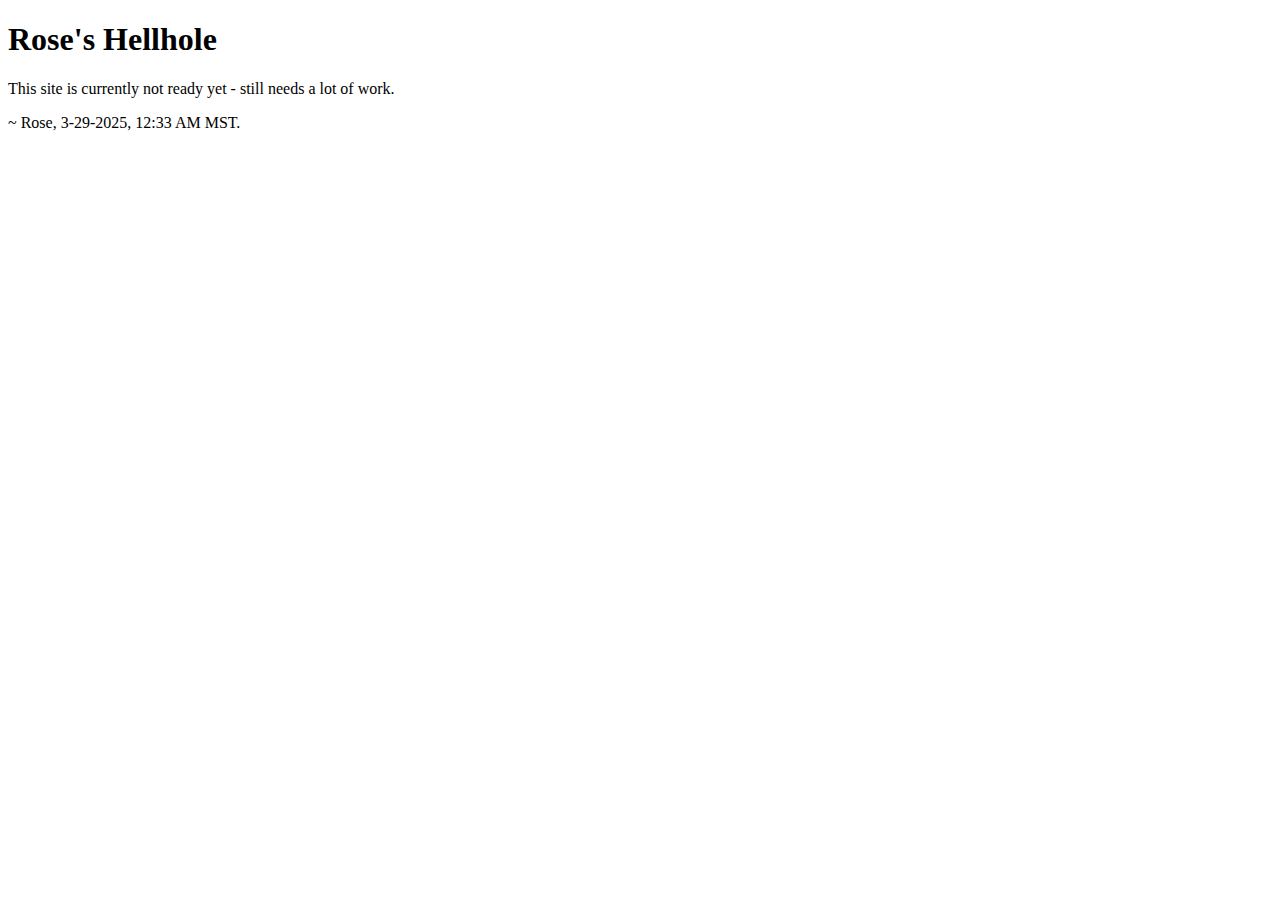
<file: index.html>
<!DOCTYPE html>
<html lang="en">
<head>
    <meta charset="UTF-8">
    <title>Rose's Own Grave</title>
</head>
<body>
<h1>Rose's Hellhole</h1>
<p>This site is currently not ready yet - still needs a lot of work.</p>
<p> ~ Rose, 3-29-2025, 12:33 AM MST.</p>
</body>
</html>
</file>
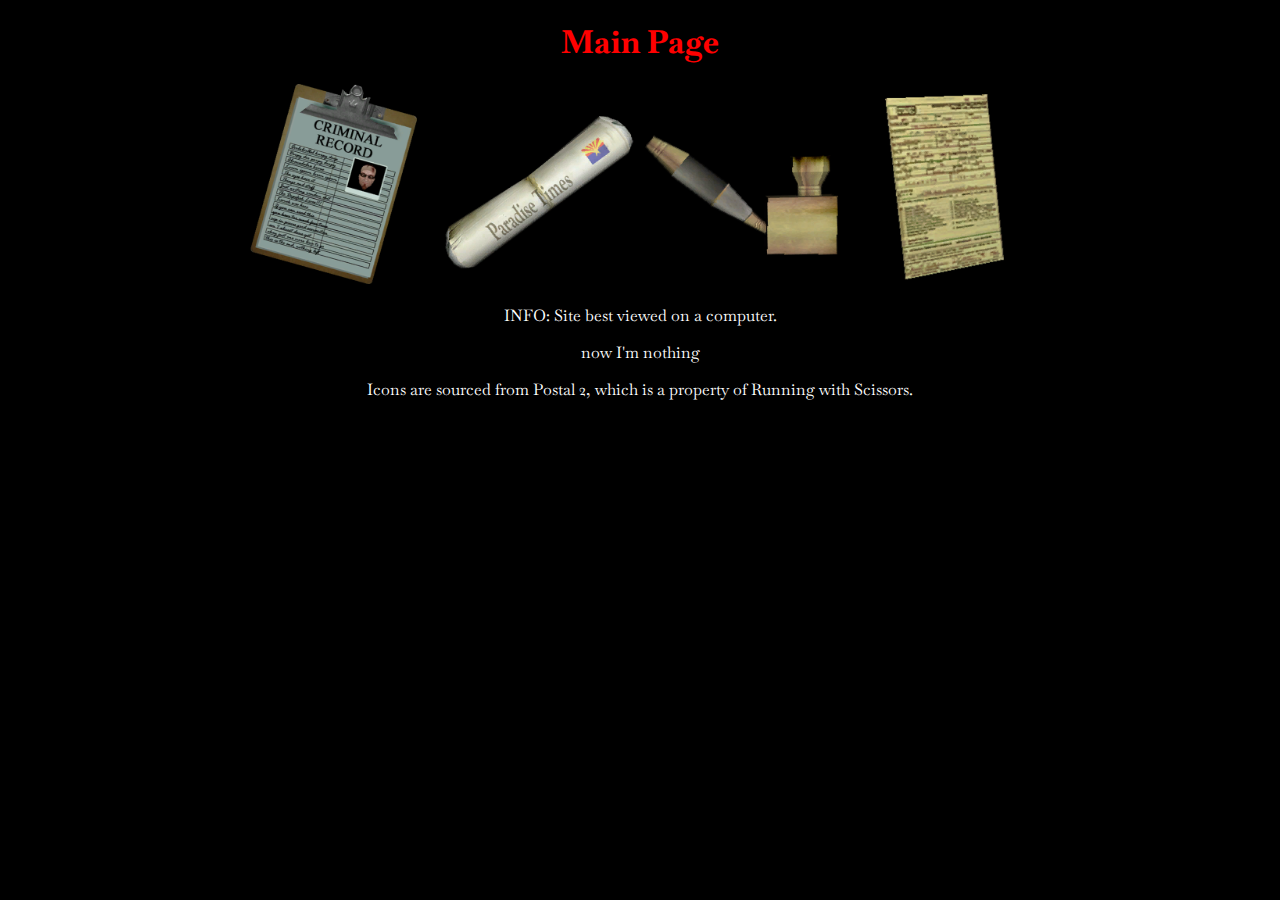
<file: main/main.html>
<!DOCTYPE html>
<html lang="en">
<head>
    <meta charset="UTF-8">
    <meta name="viewport" content="width=device-width, initial-scale=1.0">
    <link href="../ss.css" rel="stylesheet" type="text/css"/>
    <link rel="icon" href="../res/favicon.ico" type="image/x-icon">
    <link rel="preconnect" href="https://fonts.googleapis.com">
    <link rel="preconnect" href="https://fonts.gstatic.com" crossorigin>
    <link href="https://fonts.googleapis.com/css2?family=Baskervville+SC:wght@400..700&family=Baskervville:ital@0;1&display=swap" rel="stylesheet">
    <title>Rose's Grave</title>
</head>
<body>
<h1>Main Page</h1>
<div id="links">
    <a href="works/works.html"><img src="../res/icon_inv_stat.png" alt="Works" title="My Works" style="width:200px;height:200px" ></a>
    <a href="updates/updates.html"><img src="../res/Icon_Inv_Newspaper.png" alt="Updates" title="Updates" style="width:200px;height:200px"></a>
    <a href="favs/favs.html"><img src="../res/Icon_Inv_Crack.png" alt="Favorites" title="My Favorite Things" style="width:200px;height:200px"></a>
    <a href="about/about.html"><img src="../res/Icon_Inv_Citation.png" alt="About Me" title="About Me" style="width:200px;height:200px"></a>
</div>
<div class="footer">
    <p>INFO: Site best viewed on a computer.</p>
    <p>now I'm nothing</p>
    <p>Icons are sourced from Postal 2, which is a property of Running with Scissors.</p>
</div>

</body>
</html>
</file>
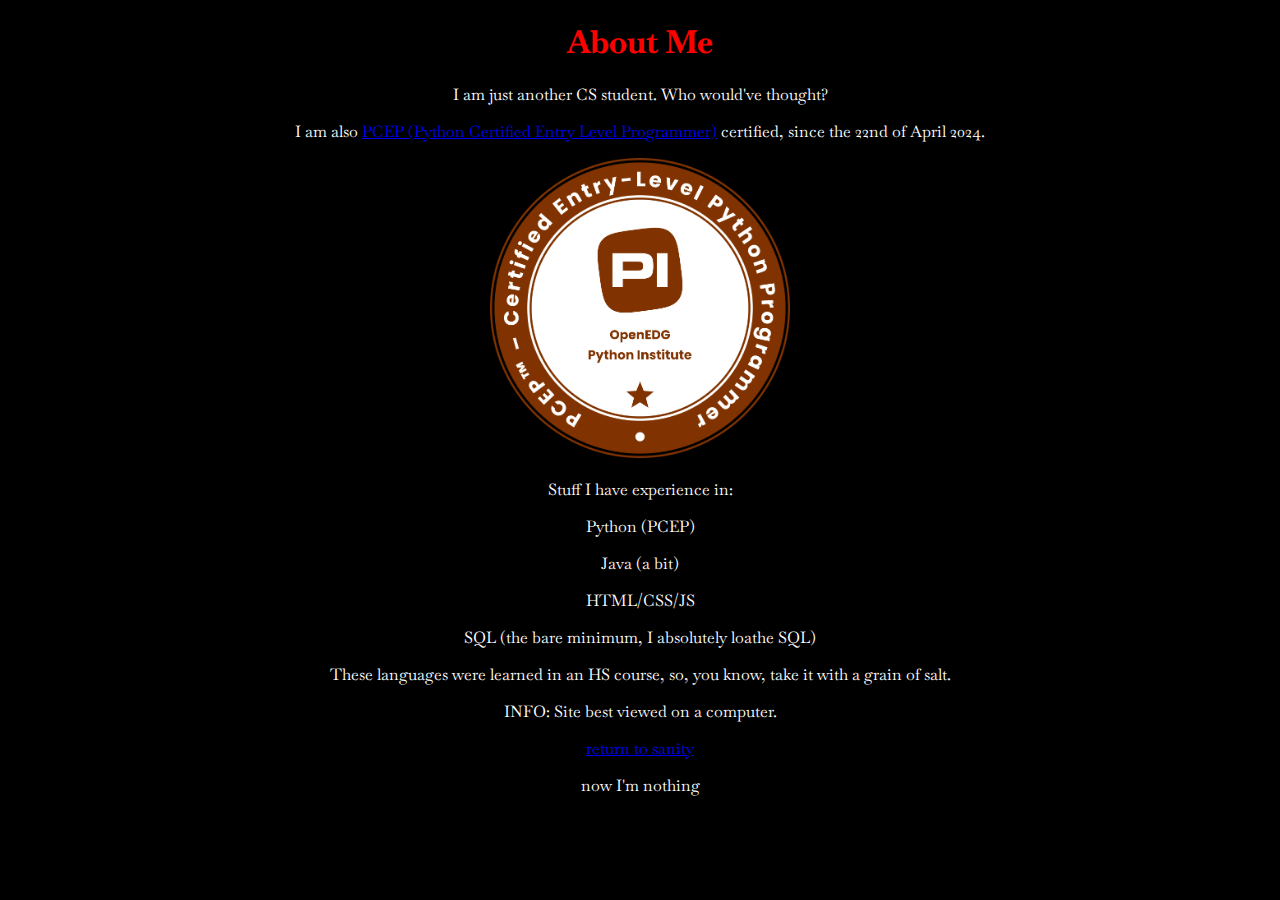
<file: main/about/about.html>
<!DOCTYPE html>
<html lang="en">
<head>
    <meta charset="UTF-8">
    <title>About Me</title>
    <link href="../../ss.css" rel="stylesheet" type="text/css"/>
    <link rel="icon" href="../../res/favicon.ico" type="image/x-icon">
    <link rel="preconnect" href="https://fonts.googleapis.com">
    <link rel="preconnect" href="https://fonts.gstatic.com" crossorigin>
    <link href="https://fonts.googleapis.com/css2?family=Baskervville+SC:wght@400..700&family=Baskervville:ital@0;1&display=swap" rel="stylesheet">
</head>
<body>
<h1>About Me</h1>

<p>I am just another CS student. Who would've thought?</p>
<p>I am also <a href="https://pythoninstitute.org/pcep" target="_blank">PCEP (Python Certified Entry Level Programmer)</a> certified, since the 22nd of April 2024.</p>
<img src="../../res/PCEP.png" alt="PCEP" style="width:300px;height:300px;">
<p></p>
<p>Stuff I have experience in:</p>
<p>Python (PCEP)</p>
<p>Java (a bit)</p>
<p>HTML/CSS/JS</p>
<p>SQL (the bare minimum, I absolutely loathe SQL)</p>
<p>These languages were learned in an HS course, so, you know, take it with a grain of salt.</p>
<div class="footer">
  <p>INFO: Site best viewed on a computer.</p>
  <a href="../main.html">return to sanity</a>
  <p>now I'm nothing</p>

</div>
</body>
</html>
</file>
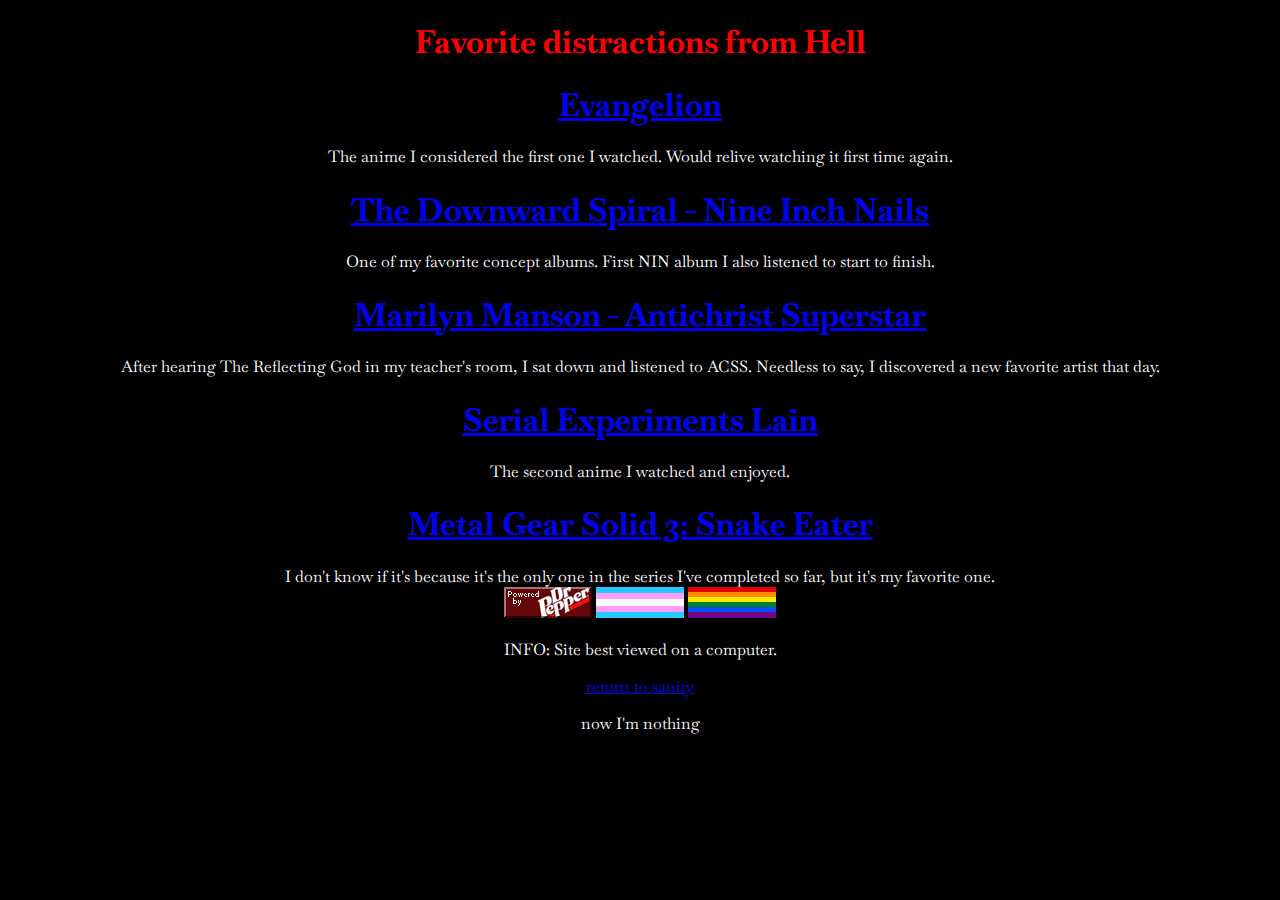
<file: main/favs/favs.html>
<!DOCTYPE html>
<html lang="en">
<head>
    <meta charset="UTF-8">
    <title>Favorite Distractions from Hell</title>
    <link href="../../ss.css" rel="stylesheet" type="text/css"/>
    <link rel="icon" href="../../res/favicon.ico" type="image/x-icon">
    <link rel="preconnect" href="https://fonts.googleapis.com">
    <link rel="preconnect" href="https://fonts.gstatic.com" crossorigin>
    <link href="https://fonts.googleapis.com/css2?family=Baskervville+SC:wght@400..700&family=Baskervville:ital@0;1&display=swap" rel="stylesheet">
</head>
<body>
<h1>Favorite distractions from Hell</h1>
<div class="favorites">
    <div class="media">
        <div class="media_title"><h1><a href="https://wiki.evageeks.org/Neon_Genesis_Evangelion" target="_blank">Evangelion</a></h1></div>

        <div class="media_description">The anime I considered the first one I watched. Would relive watching it first time again.</div>
    </div>
    <div class=media">
        <div class="media_title"><h1><a href="https://www.nin.wiki/The_Downward_Spiral_(halo)" target="_blank">The Downward Spiral - Nine Inch Nails</a></h1></div>

        <div class="media_description">One of my favorite concept albums. First NIN album I also listened to start to finish.</div>
    </div>
    <div class="media">
        <div class="media_title"><h1><a href="https://manson.wiki/Antichrist_Superstar" target="_blank">Marilyn Manson - Antichrist Superstar</a></h1></div>

        <div class="media_description">After hearing The Reflecting God in my teacher's room, I sat down and listened to ACSS. Needless to say, I discovered a new favorite artist that day.</div>
    </div>
    <div class="media">
        <div class="media_title"><h1><a href="https://lain.wiki/wiki/Serial_Experiments_Lain" target="_blank">Serial Experiments Lain</a></h1></div>

        <div class="media_description">The second anime I watched and enjoyed.</div>
    </div>
    <div class="media">
        <div class="media_title"><h1><a href="https://metalgear.fandom.com/wiki/Metal_Gear_Solid_3:_Snake_Eater" target="_blank">Metal Gear Solid 3: Snake Eater</a></h1></div>

        <div class="media_description">I don't know if it's because it's the only one in the series I've completed so far, but it's my favorite one.</div>
    </div>
</div>
<div class="footer">
    <img src="../../res/drpepper.gif" alt="Dr. Pepper" title="Dr. Pepper is amazing">
    <img src="../../res/trans.png" alt="Trans." title="Trans rights!">
    <img src="../../res/rainbow.png" alt="Rainbow flag" title="A gay person developed this site. No one was harmed.">

    <p>INFO: Site best viewed on a computer.</p>
    <a href="../main.html">return to sanity</a>
    <p>now I'm nothing</p>

</div>
</body>
</html>
</file>
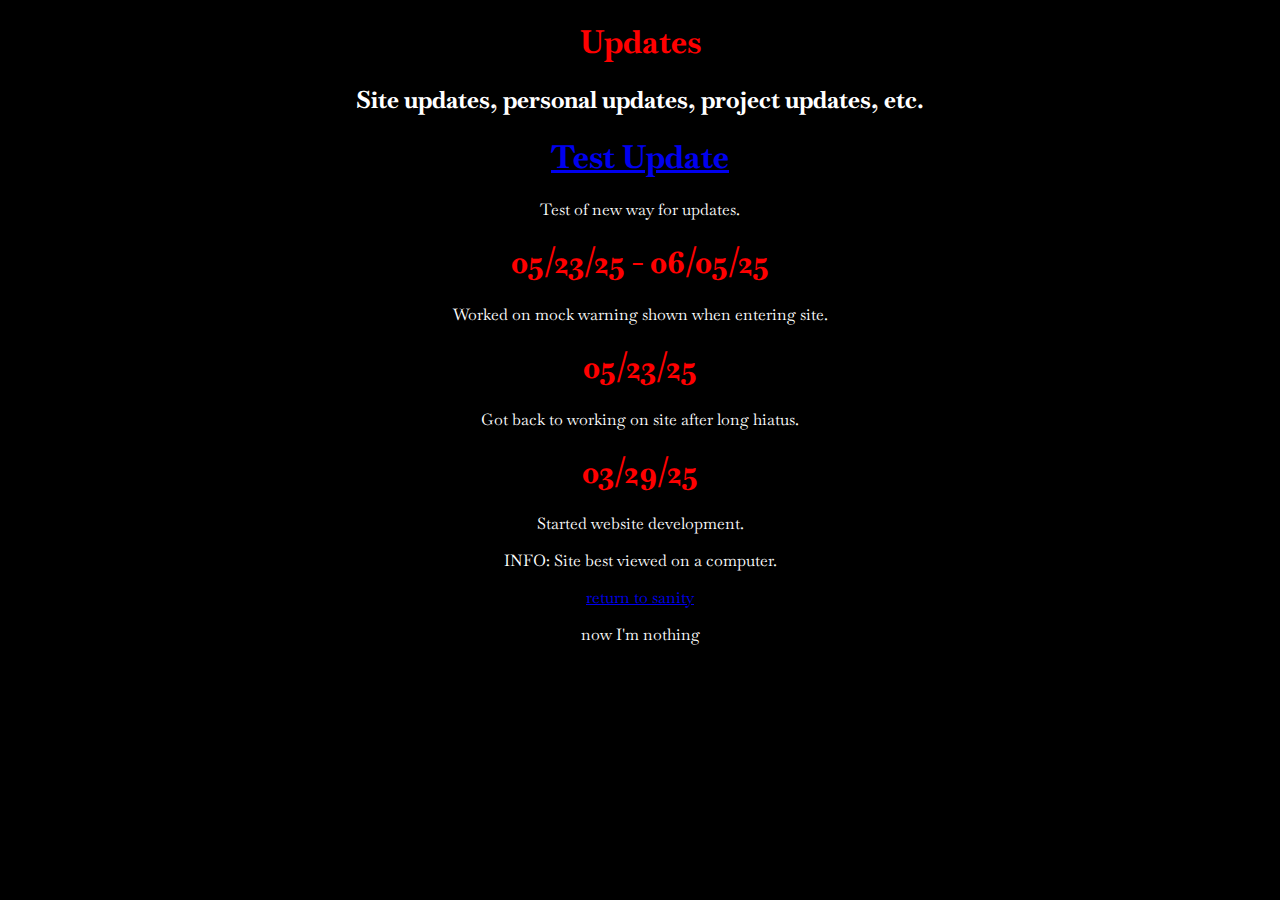
<file: main/updates/updates.html>
<!DOCTYPE html>
<html lang="en">
<head>
    <meta charset="UTF-8">
    <meta name="viewport" content="width=device-width, initial-scale=1.0">
    <title>Updates</title>
    <link href="../../ss.css" rel="stylesheet" type="text/css"/>
    <link rel="icon" href="../../res/favicon.ico" type="image/x-icon">
    <link rel="preconnect" href="https://fonts.googleapis.com">
    <link rel="preconnect" href="https://fonts.gstatic.com" crossorigin>
    <link href="https://fonts.googleapis.com/css2?family=Baskervville+SC:wght@400..700&family=Baskervville:ital@0;1&display=swap" rel="stylesheet">
</head>
<body>
<h1>Updates</h1>
<h2>Site updates, personal updates, project updates, etc.</h2>
<div class="updates">
    <div class="update">
        <div class="title"><h1><a href="blogposts/test.html">Test Update</a></h1></div>
        <div class="description">Test of new way for updates.</div>
    </div>
  <div class="update">
    <div class="date"><h1>05/23/25 - 06/05/25</h1></div>
    <div class="description">Worked on mock warning shown when entering site.</div>
  </div>
  <div class="update">
    <div class="date"><h1>05/23/25</h1></div>
    <div class="description">Got back to working on site after long hiatus.</div>
  </div>
  <div class="update">
    <div class="date"><h1>03/29/25</h1></div>
    <div class="description">Started website development.</div>
  </div>
</div>
<div class="footer">
  <p>INFO: Site best viewed on a computer.</p>
  <a href="../main.html">return to sanity</a>
  <p>now I'm nothing</p>

</div>
</body>
</html>
</file>
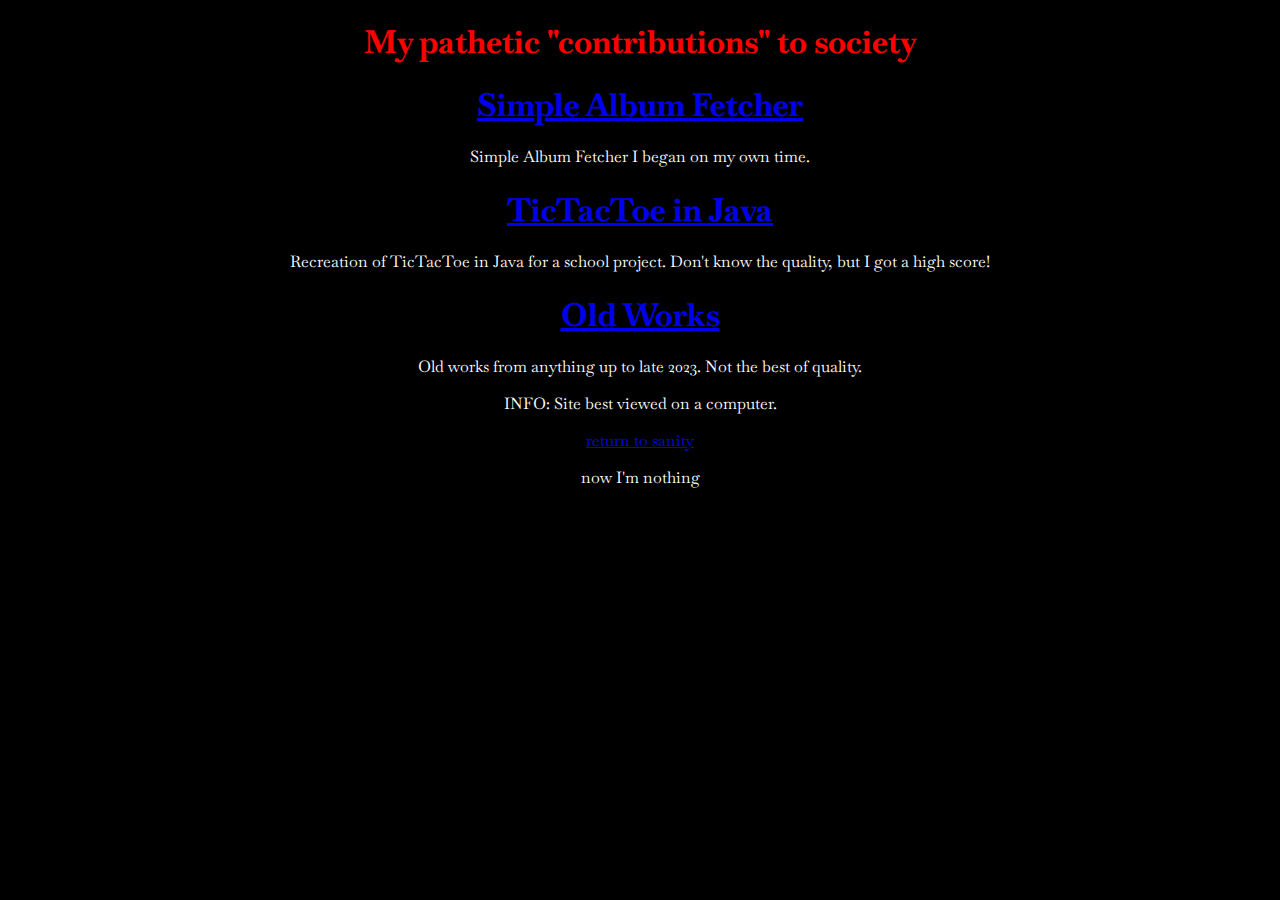
<file: main/works/works.html>
<!DOCTYPE html>
<html lang="en">
<head>
    <meta charset="UTF-8">
    <meta name="viewport" content="width=device-width, initial-scale=1.0">
    <title>My Works</title>
  <link href="../../ss.css" rel="stylesheet" type="text/css"/>
  <link rel="icon" href="../../res/favicon.ico" type="image/x-icon">
  <link rel="preconnect" href="https://fonts.googleapis.com">
  <link rel="preconnect" href="https://fonts.gstatic.com" crossorigin>
  <link href="https://fonts.googleapis.com/css2?family=Baskervville+SC:wght@400..700&family=Baskervville:ital@0;1&display=swap" rel="stylesheet">
</head>
<body>
<h1>My pathetic "contributions" to society</h1>
<div class="projects">
  <div class="project">
    <div class="project_title"><h1><a href="https://github.com/ZeaZolf/SimpleAlbumFetcher" target="_blank">Simple Album Fetcher</a></h1></div>
    <div class="project_description">Simple Album Fetcher I began on my own time.</div>
  </div>
  <div class="project">
    <div class="project_title"><h1><a href="https://github.com/ZeaZolf/ttt_java" target="_blank">TicTacToe in Java</a></h1></div>
    <div class="project_description">Recreation of TicTacToe in Java for a school project. Don't know the quality, but I got a high score!</div>
  </div>
  <div class="project">
    <div class="project_title"><h1><a href="https://github.com/ZeaZolf/personal-and-school-projects" target="_blank">Old Works</a></h1></div>
    <div class="project_description">Old works from anything up to late 2023. Not the best of quality.</div>
  </div>
</div>
<div class="footer">
  <p>INFO: Site best viewed on a computer.</p>
  <a href="../main.html">return to sanity</a>
  <p>now I'm nothing</p>

</div>
</body>
</html>
</file>
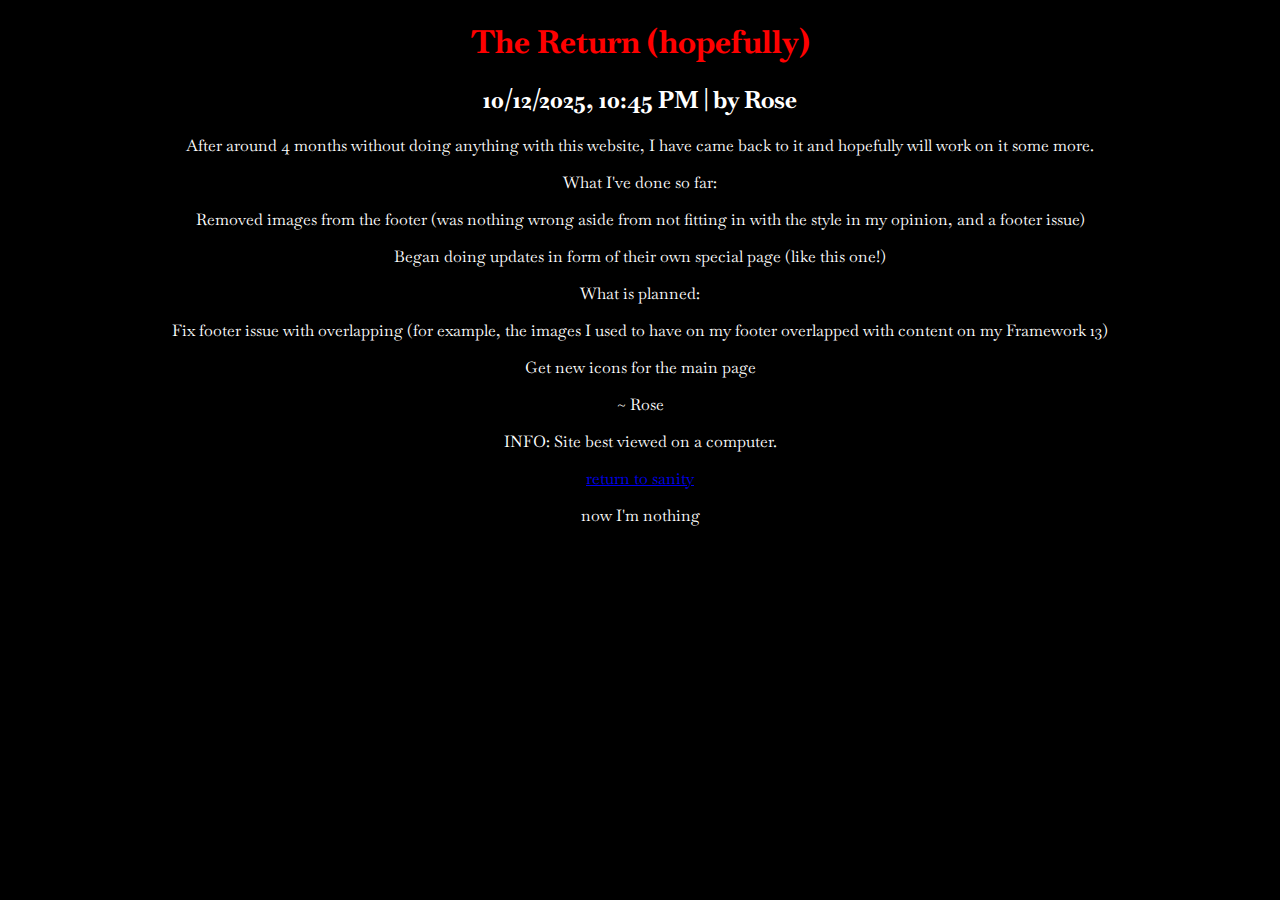
<file: main/updates/blogposts/return101225.html>
<!DOCTYPE html>
<html lang="en">
<head>
    <meta charset="UTF-8">
    <meta name="viewport" content="width=device-width, initial-scale=1.0">
    <title>The Return (hopefully)</title>
    <link href="../../../ss.css" rel="stylesheet" type="text/css"/>
    <link rel="icon" href="../../../res/favicon.ico" type="image/x-icon">
    <link rel="preconnect" href="https://fonts.googleapis.com">
    <link rel="preconnect" href="https://fonts.gstatic.com" crossorigin>
    <link href="https://fonts.googleapis.com/css2?family=Baskervville+SC:wght@400..700&family=Baskervville:ital@0;1&display=swap" rel="stylesheet">

</head>
<body>
<h1>The Return (hopefully)</h1>
<h2>10/12/2025, 10:45 PM | by Rose</h2>
<p>After around 4 months without doing anything with this website, I have came back to it and hopefully will work on it some more.</p>
<p>What I've done so far:</p>

<p>Removed images from the footer (was nothing wrong aside from not fitting in with the style in my opinion, and a footer issue)</p>
<p>Began doing updates in form of their own special page (like this one!)</p>

<p>What is planned:</p>
<p>Fix footer issue with overlapping (for example, the images I used to have on my footer overlapped with content on my Framework 13)</p>
<p>Get new icons for the main page</p>

<p>~ Rose</p>
<div class="footer">
    <p>INFO: Site best viewed on a computer.</p>
    <a href="../../main.html">return to sanity</a>
    <p>now I'm nothing</p>

</div>
</body>
</html>
</file>
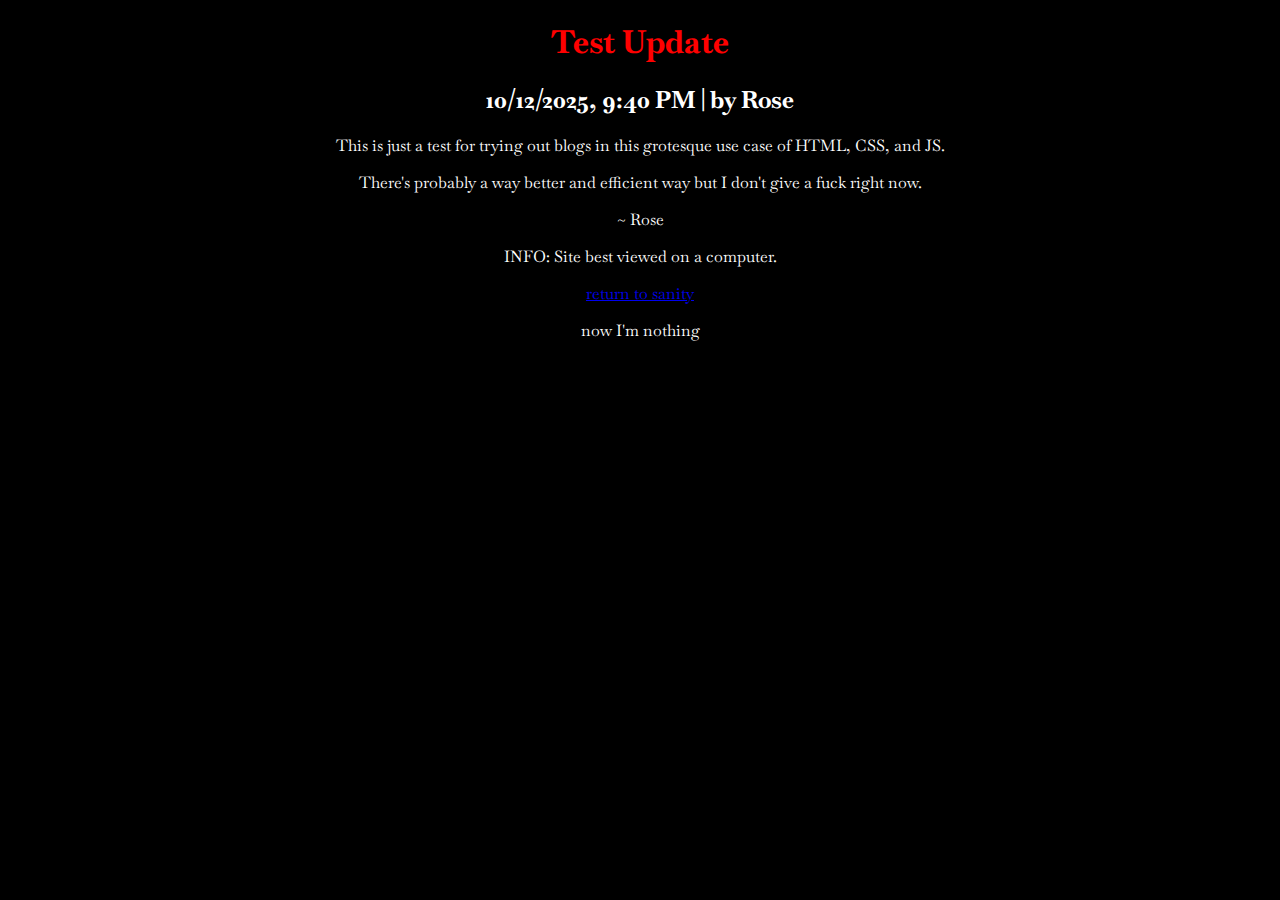
<file: main/updates/blogposts/test.html>
<!DOCTYPE html>
<html lang="en">
<head>
    <meta charset="UTF-8">
    <title>Test</title>
    <link href="../../../ss.css" rel="stylesheet" type="text/css"/>
    <link rel="icon" href="../../../res/favicon.ico" type="image/x-icon">
    <link rel="preconnect" href="https://fonts.googleapis.com">
    <link rel="preconnect" href="https://fonts.gstatic.com" crossorigin>
    <link href="https://fonts.googleapis.com/css2?family=Baskervville+SC:wght@400..700&family=Baskervville:ital@0;1&display=swap" rel="stylesheet">

</head>
<body>
<h1>Test Update</h1>
<h2>10/12/2025, 9:40 PM | by Rose</h2>
<p>This is just a test for trying out blogs in this grotesque use case of HTML, CSS, and JS.</p>
<p>There's probably a way better and efficient way but I don't give a fuck right now.</p>
<p>~ Rose</p>
<div class="footer">
    <p>INFO: Site best viewed on a computer.</p>
    <a href="../../main.html">return to sanity</a>
    <p>now I'm nothing</p>

</div>
</body>
</html>
</file>
<file: ss.css>
body {
    background: black;

    font-family: "Baskervville", serif;
    font-weight: 400;
    font-style: normal;
    color: white;
    text-align: center;
}

h1 {
    color: red;
}
</file>
